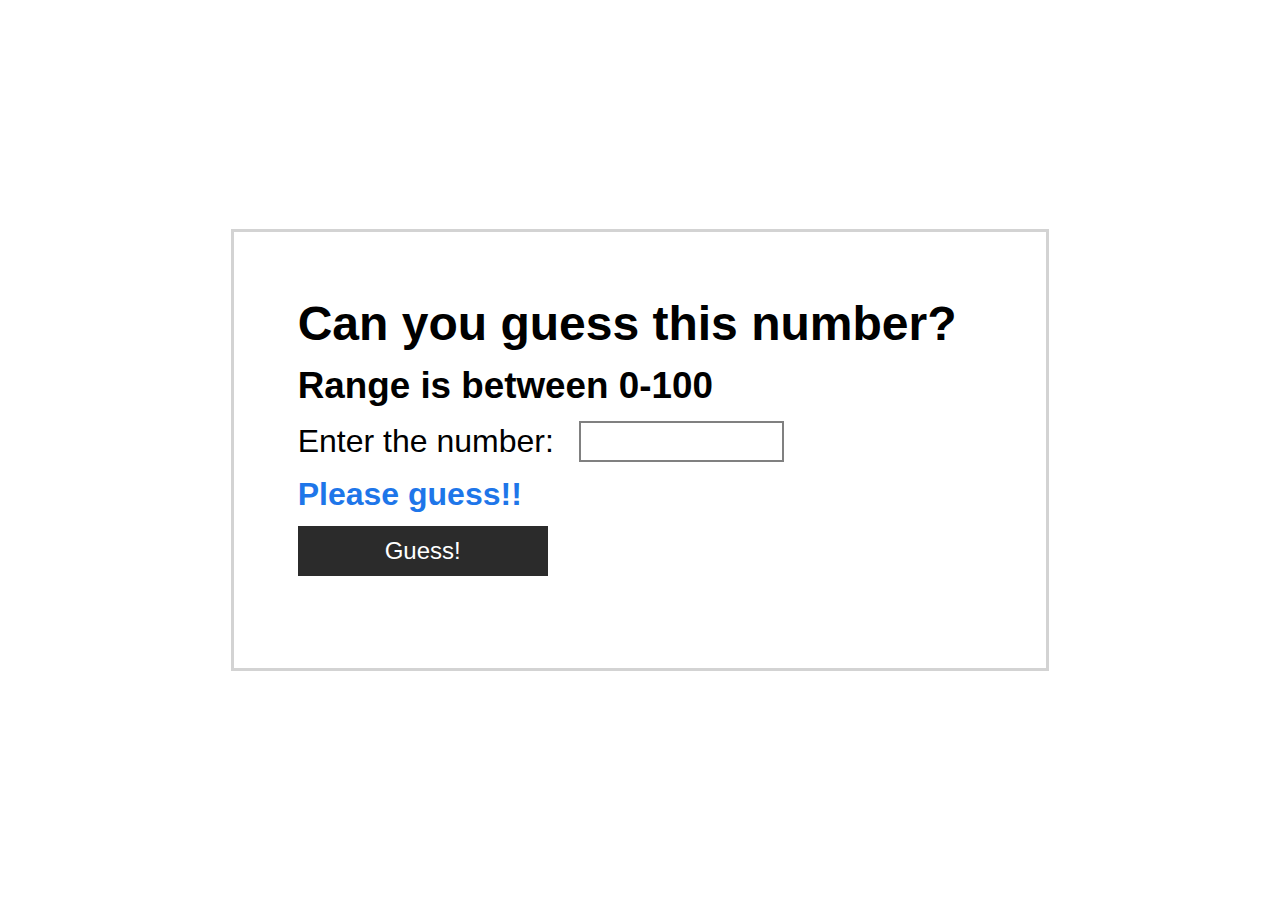
<file: src/guess_the_number/index.html>
<!DOCTYPE html>
<html lang="en">
<head>
    <meta charset="UTF-8">
    <meta http-equiv="X-UA-Compatible" content="IE=edge">
    <meta name="viewport" content="width=device-width, initial-scale=1.0">
    <link href="./css/index.css" rel="stylesheet"/>
    <title>Guess The Number</title>
    <script src="js/index.js" defer></script>
</head>
<body>
    <div class="num-card">
        <div class="num-head mb-2">Can you guess this number?</div>
        <div class="num-sub-head mb-2">Range is between 0-100</div>
        <div class="num-body mb-4">
            <div class="input-group mb-2">
                <label for="num">Enter the number:</label>
                <input type="number" id="num" name="num" />
            </div>
            <div class="num-status mb-2">Please guess!!</div>
            <div class="btn-group">
                <button id="num-btn">Guess!</button>
            </div>
        </div>
    </div>
</body>
</html>
</file>
<file: src/guess_the_number/css/index.css>
* {
    padding: 0;
    margin: 0;
    box-sizing: border-box;
    font-family: sans-serif;
}

body {
    height: 100vh;
    display: flex;
    flex-direction: column;
    justify-content: center;
    align-items: center;
}

.num-card {
    border: 3px solid lightgray;
    padding: 5%;
}

.num-head {
    font-size: 3em;
    font-weight: bold;
}
.num-sub-head {
    font-size: 2.3em;
    font-weight: bold;
}
.input-group label {
    font-size: 2em;
}

.input-group input {
    border: 2px solid gray;
    outline: none;
    font-size: 2em;
    margin-left: 3%;
    width: 30%;
}

.input-group input[type=number]::-webkit-inner-spin-button,
.input-group input[type=number]::-webkit-outer-spin-button {
    -webkit-appearance: none;
}

.input-group input:hover, .input-group input:focus {
    border: 2px solid #2b2b2b;
} 

.num-status {
    font-size: 2em;
    font-weight: bold;
    color: rgb(30, 118, 233)
}

.btn-group button {
    height: 50px;
    width: 250px;
    font-size: 1.5em;
    background-color: #2b2b2b;
    border: 1px solid #2b2b2b;
    color: white;
    cursor: pointer;
}

.btn-group button:hover {
    color: black;
    background-color: transparent;
}
.mb-2 {
    margin-bottom: 2%;
}
.mb-4 {
    margin-bottom: 4%;
}
</file>
